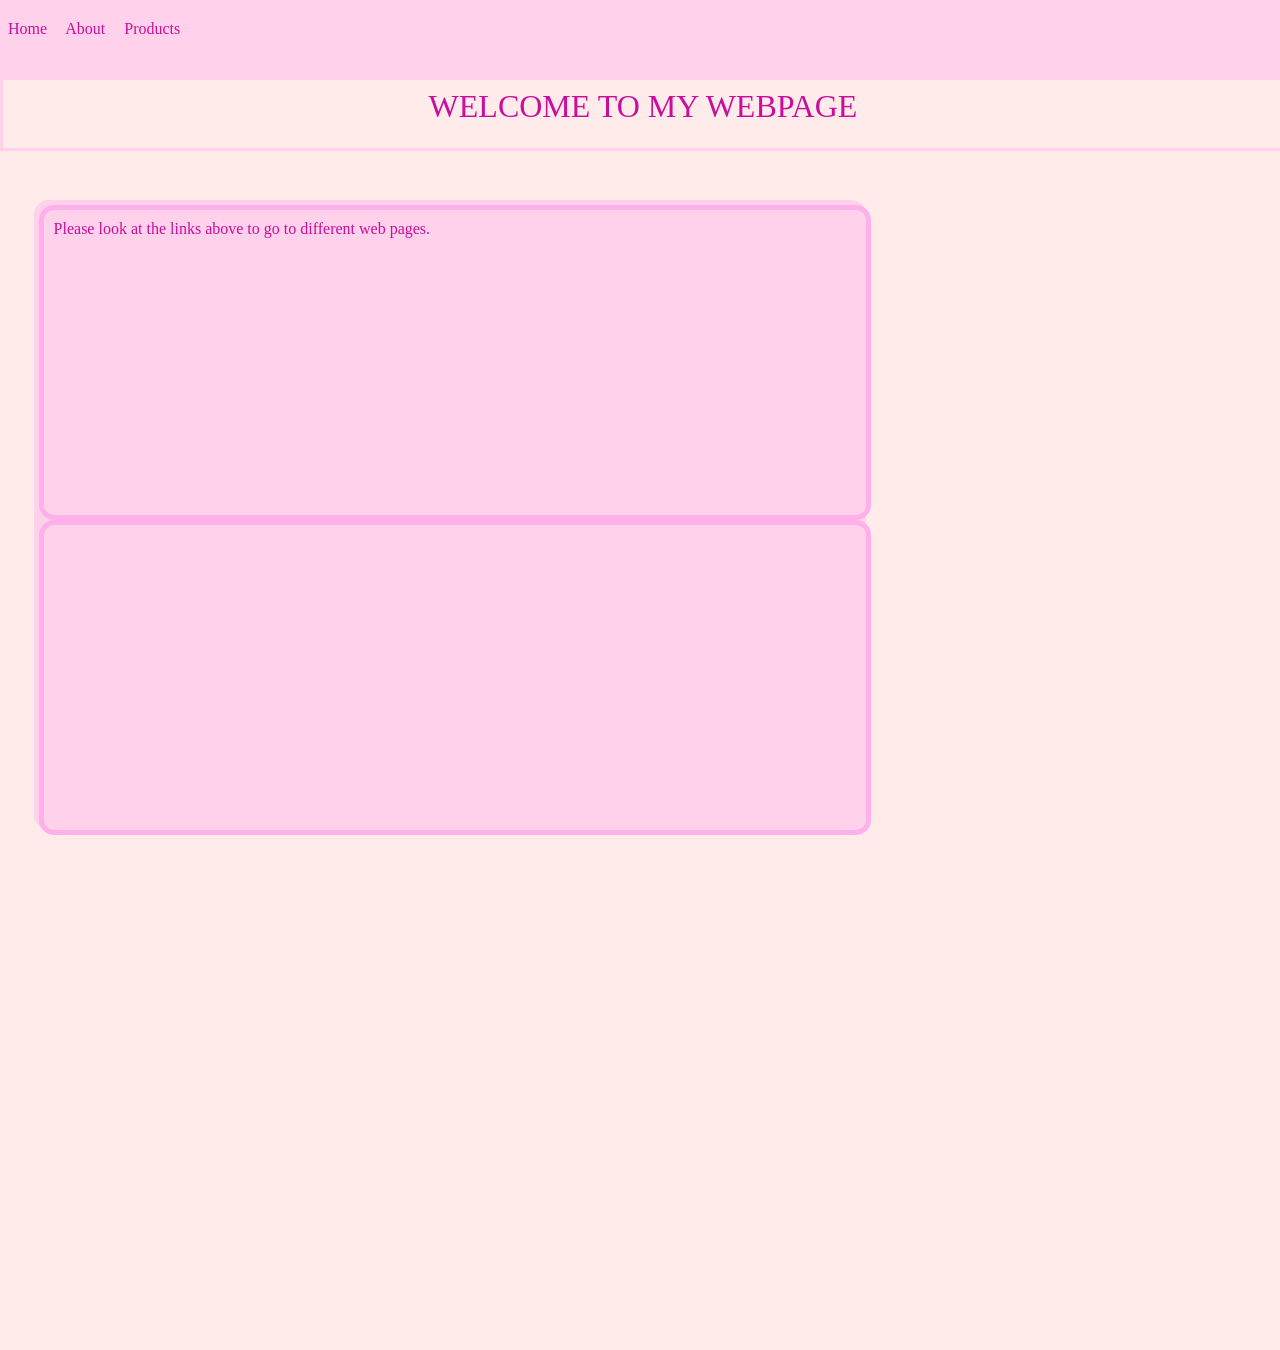
<file: index.html>
<!DOCTYPE html>
<html lang="en">
<head>
    <meta charset="UTF-8">
    <meta http-equiv="X-UA-Compatible" content="IE=edge">
    <meta name="viewport" content="width=device-width, initial-scale=1.0">
    <title>Document</title>
    <link rel="stylesheet" href="css/style.css">
</head>
<body>
    <header>WELCOME TO MY WEBPAGE</header>
    <nav>

        <a href="index.html">Home</a>
        <a href="about.html">About</a>
        <a href="products.html">Products</a>

    </nav>
    <div class="wrapper">
        <div class="articles">
            <article>
                <p>Please look at the links above to go to different web pages.</p>
            </article>
            <article></article>
        </div>
        
    </div>
</body>
</html>
</file>
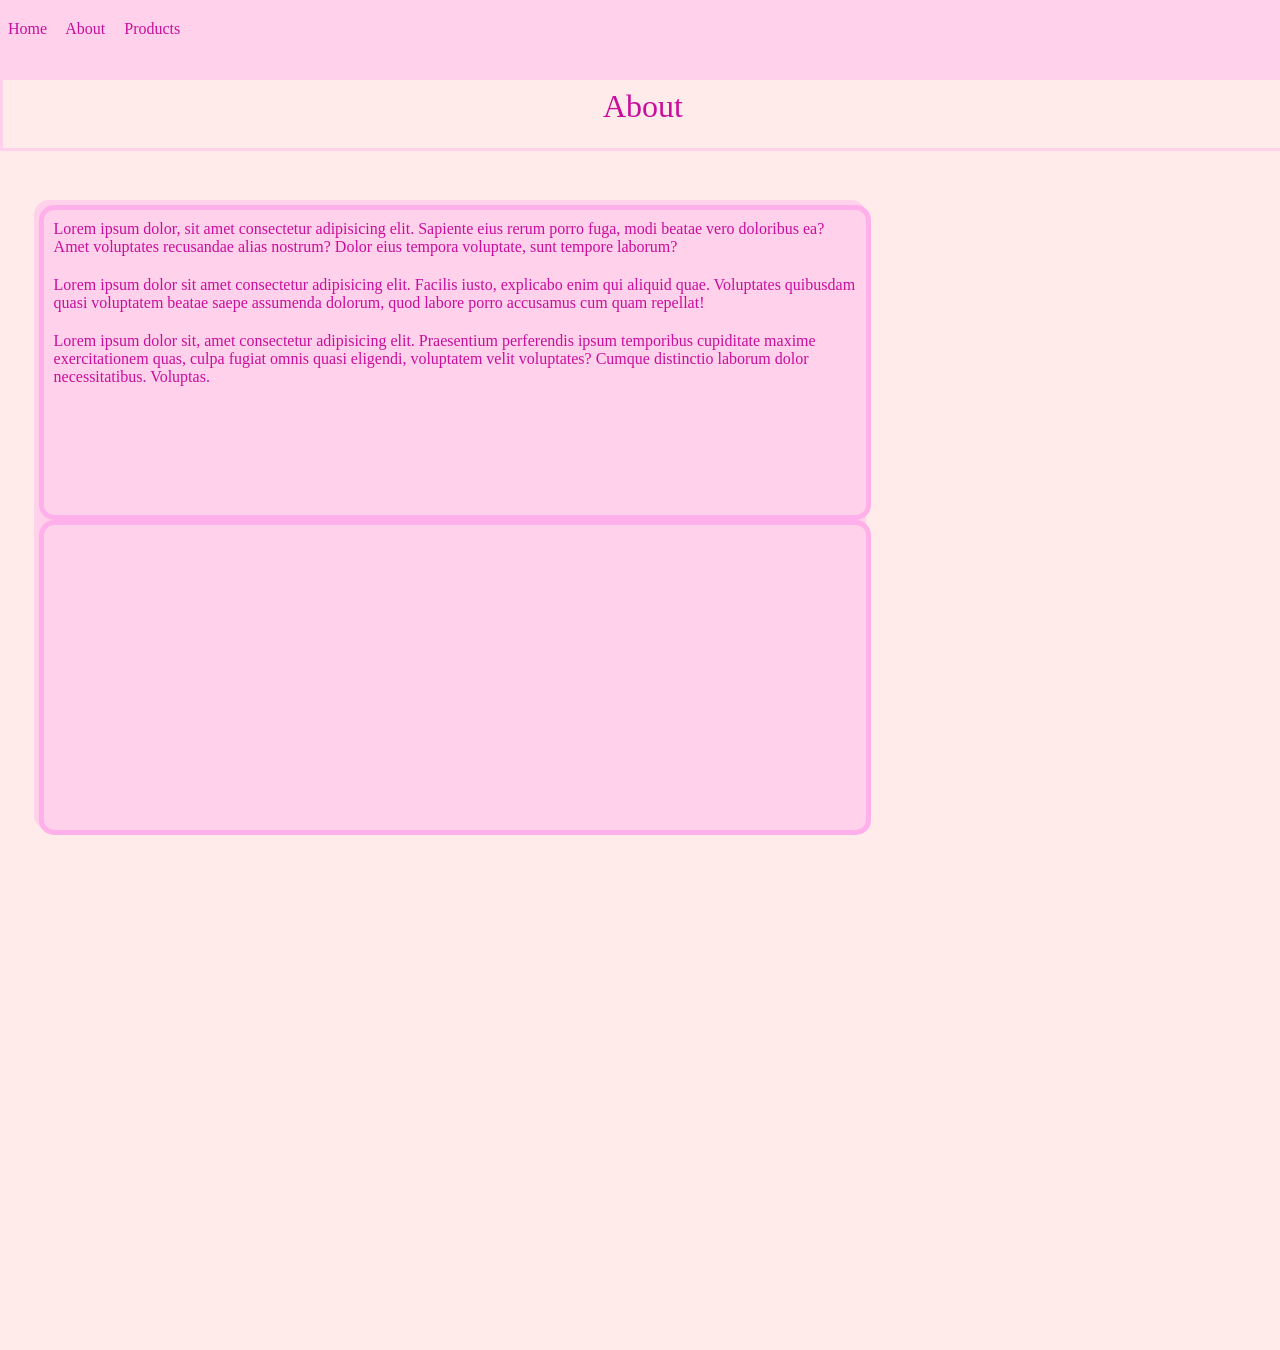
<file: about.html>
<!DOCTYPE html>
<html lang="en">
<head>
    <meta charset="UTF-8">
    <meta http-equiv="X-UA-Compatible" content="IE=edge">
    <meta name="viewport" content="width=device-width, initial-scale=1.0">
    <title>Document</title>
    <link rel="stylesheet" href="css/style.css">
    <style>
        p {margin-bottom: 20px;}
    </style>
</head>
<body>
    <header>About</header>
    <nav>

        <a href="index.html">Home</a>
        <a href="about.html">About</a>
        <a href="products.html">Products</a>

    </nav>
    <div class="wrapper">
        <div class="articles">
            <article>
                <p>Lorem ipsum dolor, sit amet consectetur adipisicing elit. Sapiente eius rerum porro fuga, modi beatae vero doloribus ea? Amet voluptates recusandae alias nostrum? Dolor eius tempora voluptate, sunt tempore laborum?</p>
                <P>Lorem ipsum dolor sit amet consectetur adipisicing elit. Facilis iusto, explicabo enim qui aliquid quae. Voluptates quibusdam quasi voluptatem beatae saepe assumenda dolorum, quod labore porro accusamus cum quam repellat!</P>
                <p>Lorem ipsum dolor sit, amet consectetur adipisicing elit. Praesentium perferendis ipsum temporibus cupiditate maxime exercitationem quas, culpa fugiat omnis quasi eligendi, voluptatem velit voluptates? Cumque distinctio laborum dolor necessitatibus. Voluptas.</p>

            </article>
            <article></article>
        </div>
        
    </div>
</body>
</html>
</file>
<file: css/style.css>
* {
    margin: 0;
  }
  
  html {
    height: 150%;
    background-color: #FFEBEA;
  }
  .wrapper {
    box-sizing: border-box;
    padding-top: 30px;
    padding-left: 8px;
  }
  
  nav {
    height: 80px;
    width: 100%;
    position: fixed;
    top: 0;
    left: 0;
    background-color: #FFD1EA;
    color: purple;
    box-sizing: border-box;
    padding: 20px 8px;
    z-index: 2;
  }
  
  h1,h2,h3,h4,h5,h6, p {
    margin-bottom: 16px;
    color: #CA0E9C;
  }
  
  a {
    color: #CA0E9C;
    text-decoration: none;
    margin-right: 15px;
  }
  
  header {
    position: relative;
    top: 65px;
    width: 100%;
    height: 60px;
    background-color: #FFEBEA;
    border: 3px solid #FFD1EA;
    margin-top: 10px;
    color: #CA0E9C;
    text-align: center;
    font-family: Times, "Times New Roman", Georgia, serif;
    font-size: 2em;
    padding-top: 10px;
  }
  
  article {
    width: 100%;
    height: 50%;
    background-color: #FFD1EA;
    border: 5px solid #FFB0EA;
    position: relative;
    top: 5px;
    left: 5px;
    border-radius: 15px;
    padding: 10px;
    box-sizing: border-box;
  }
  

  
  footer {
    width: 100%;
    height: 50px;
    background-color: #FFB0EA;
    position: fixed;
    bottom: 0px;
  }
  
  .articles {
    width: 65%;
    height: 70%;
    background-color: #FFD1EA;
    margin-left: 2%;
    border-radius: 15px;
    position: absolute;
    top: 200px;
  }
</file>
